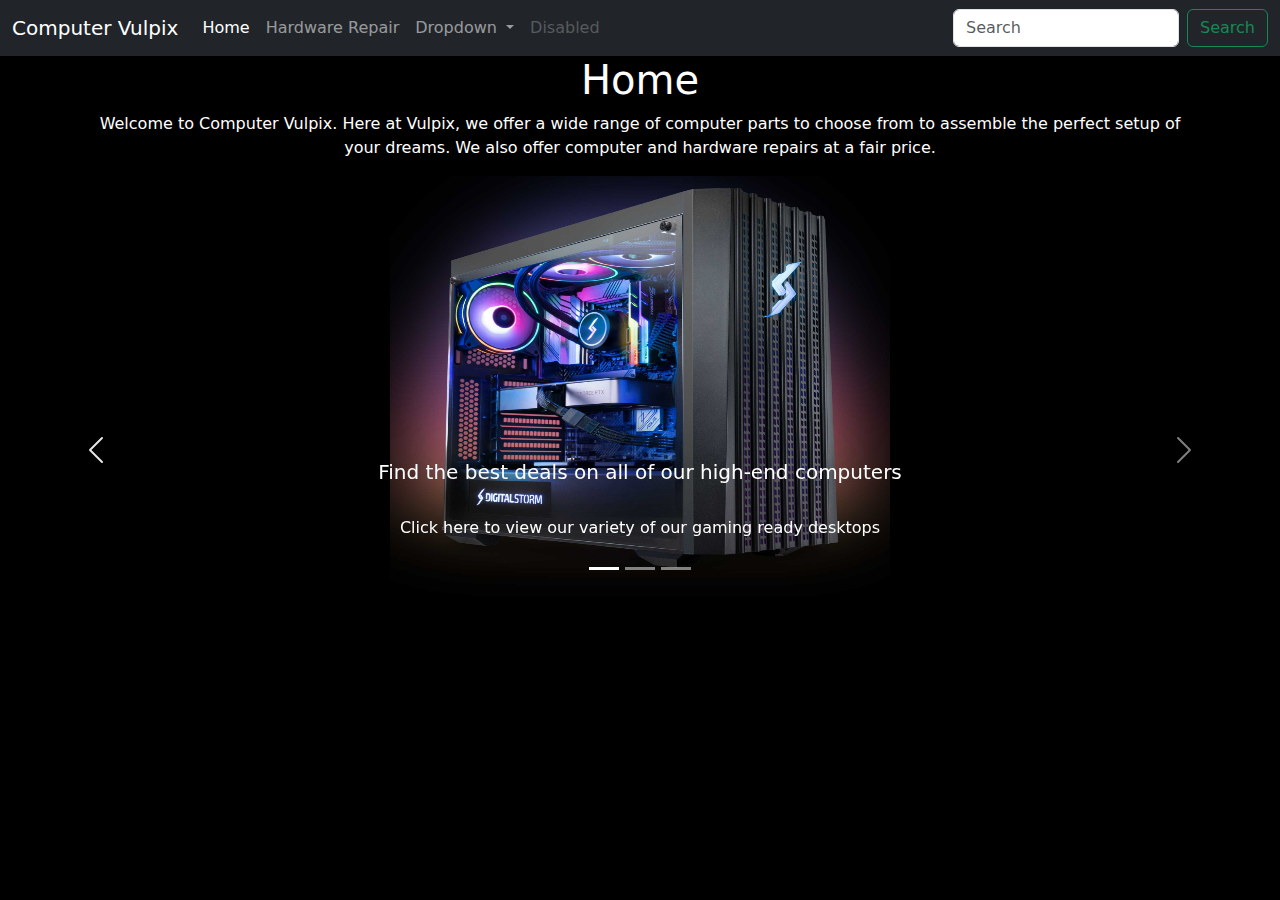
<file: index.html>
<!DOCTYPE html>
<html lang="en">
    <head>
        <title>Bootstrap  Example</title>
        <meta charset="utf-8">
        <meta name="viewport" content="width=device-width, initial-scale=1">
        <link href="https://cdn.jsdelivr.net/npm/bootstrap@5.2.3/dist/css/bootstrap.min.css" rel="stylesheet">
        <script src="https://cdn.jsdelivr.net/npm/bootstrap@5.2.3/dist/js/bootstrap.bundle.min.js"></script>
        <link rel="stylesheet" href="style.css">
    </head>

    <body>
        <nav class="navbar navbar-expand-lg navbar-dark bg-dark">
            <div class="container-fluid">
                <a class="navbar-brand" href="#">Computer Vulpix</a>
                <button class="navbar-toggler" type="button" data-bs-toggle="collapse" data-bs-target="#navbarSupportedContent" aria-controls="navbarSupportedContent" aria-expanded="false" aria-label="Toggle navigation">
                <span class="navbar-toggler-icon"></span>
                </button>

                <div class="collapse navbar-collapse" id="navbarSupportedContent">
                    <ul class="navbar-nav me-auto mb-2 mb-lg-0">
                    <li class="nav-item">
                    <a class="nav-link active" aria-current="page" href="index.html">Home</a>
                    </li>
                    <li class="nav-item">
                    <a class="nav-link" href="Repairs.html">Hardware Repair</a>
                    </li>
                    <li class="nav-item dropdown">
                    <a class="nav-link dropdown-toggle" href="#" id="navbarDropdown" role="button" data-bs-toggle="dropdown" aria-expanded="false">
                    Dropdown
                    </a>
                    <ul class="dropdown-menu" aria-labelledby="navbarDropdown">
                    <li><a class="dropdown-item" href="ContactMe.html">Contact Us!</a></li>
                    <li><a class="dropdown-item" href="#">Another action</a></li>
                    <li><hr class="dropdown-divider"></li>
                    <li><a class="dropdown-item" href="#">Something else here</a></li>
                    </ul>
                    </li>
                    <li class="nav-item">
                    <a class="nav-link disabled">Disabled</a>
                    </li>
                    </ul>
                    <form class="d-flex">
                    <input class="form-control me-2" type="search" placeholder="Search" aria-label="Search">
                    <button class="btn btn-outline-success" type="submit">Search</button>
                    </form>
                </div>
            </div>
        </nav>

        <div class="container">
            <h1>Home</h1>
            <p>Welcome to Computer Vulpix. Here at Vulpix, we offer a wide range of computer parts to choose from to assemble the perfect 
            setup of your dreams. We also offer computer and hardware repairs at a fair price.</p>
        </div>

        <div id="carouselExampleCaptions" class="carousel slide">
            <div class="carousel-indicators">
              <button type="button" data-bs-target="#carouselExampleCaptions" data-bs-slide-to="0" class="active" aria-current="true" aria-label="Slide 1"></button>
              <button type="button" data-bs-target="#carouselExampleCaptions" data-bs-slide-to="1" aria-label="Slide 2"></button>
              <button type="button" data-bs-target="#carouselExampleCaptions" data-bs-slide-to="2" aria-label="Slide 3"></button>
            </div>
            <div class="carousel-inner">
              <div class="carousel-item active">
                <img src="ComputerPic.jpeg" class="d-block mx-auto" alt="A gaming desktop."
                height="420" width="500">
                <div class="carousel-caption d-none d-md-block">
                  <h5>Find the best deals on all of our high-end computers</h5>
                  <br>
                  <p>Click here to view our variety of our gaming ready desktops</p>
                </div>
              </div>
              <div class="carousel-item">
                <img src="gpuPic.webp" class="d-block mx-auto" alt="A Geforce RTX 2080ti Graphics Card."
                height="420" width="600>
                <div class="carousel-caption d-none d-md-block">
                  <h5>View our latest sales for the best graphics cards on the market</h5>
                  <br>
                  <p>Click here to find the perfect parts for you</p>
                </div>
              </div>
              <div class="carousel-item">
                <img src="3.webp" class="d-block mx-auto" alt="A 7000 series AMD Ryzen processor."
                height="420" width="520>
                <div class="carousel-caption d-none d-md-block">
                  <h5>Shop for the newest releases on high-spec processors</h5>
                  <br>
                  <p>Find the best parts for prices you actually want to pay. </p>
                </div>
              </div>
            </div>
            <button class="carousel-control-prev" type="button" data-bs-target="#carouselExampleCaptions" data-bs-slide="prev">
              <span class="carousel-control-prev-icon" aria-hidden="true"></span>
              <span class="visually-hidden">Previous</span>
            </button>
            <button class="carousel-control-next" type="button" data-bs-target="#carouselExampleCaptions" data-bs-slide="next">
              <span class="carousel-control-next-icon" aria-hidden="true"></span>
              <span class="visually-hidden">Next</span>
            </button>
        </div>

    </body>
</html>
</file>
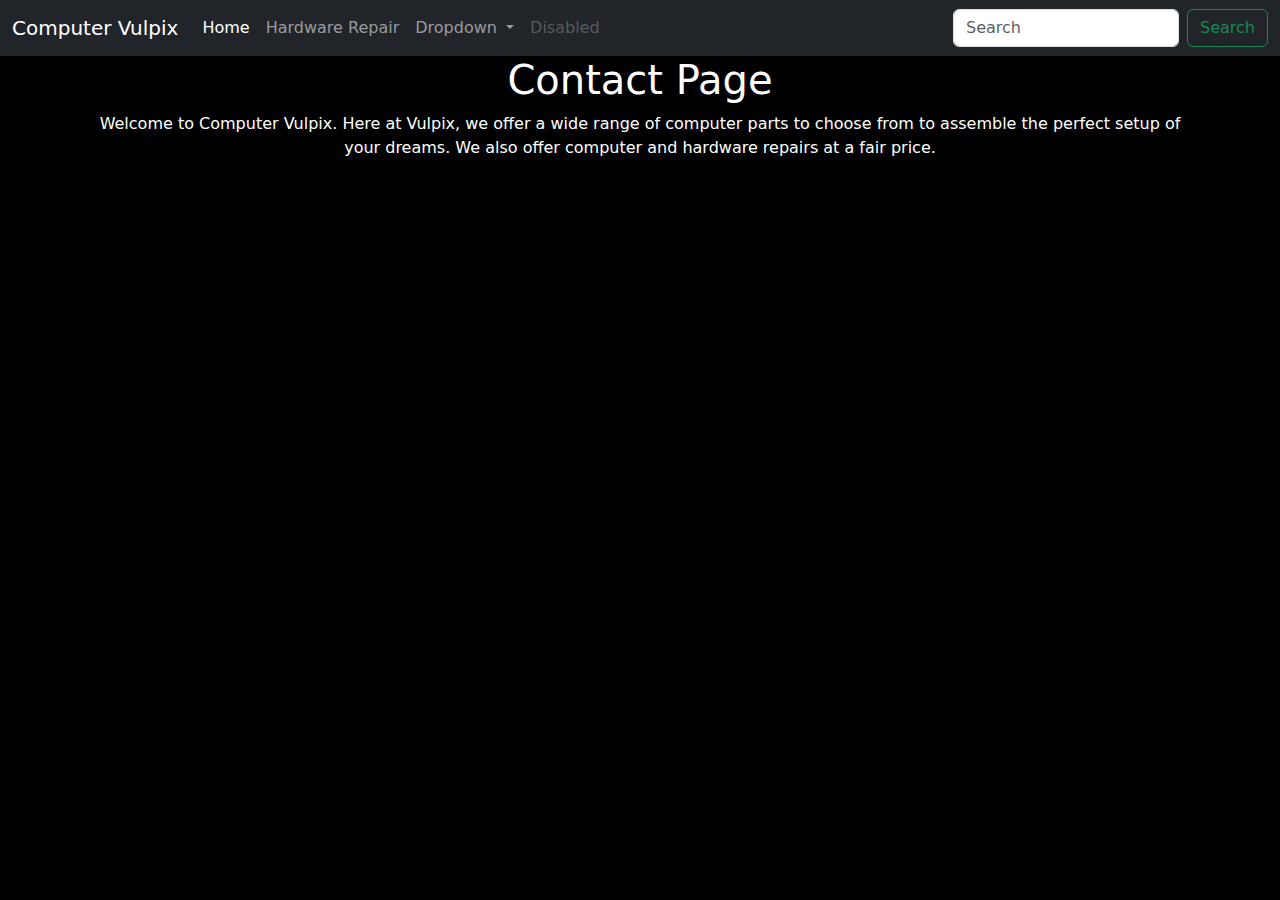
<file: ContactMe.html>
<!DOCTYPE html>
<html lang="en">
    <head>
        <title>Bootstrap  Example</title>
        <meta charset="utf-8">
        <meta name="viewport" content="width=device-width, initial-scale=1">
        <link href="https://cdn.jsdelivr.net/npm/bootstrap@5.2.3/dist/css/bootstrap.min.css" rel="stylesheet">
        <script src="https://cdn.jsdelivr.net/npm/bootstrap@5.2.3/dist/js/bootstrap.bundle.min.js"></script>
        <link rel="stylesheet" href="style.css">
    </head>

    <body>
        <nav class="navbar navbar-expand-lg navbar-dark bg-dark">
            <div class="container-fluid">
                <a class="navbar-brand" href="index.html">Computer Vulpix</a>
                <button class="navbar-toggler" type="button" data-bs-toggle="collapse" data-bs-target="#navbarSupportedContent" aria-controls="navbarSupportedContent" aria-expanded="false" aria-label="Toggle navigation">
                <span class="navbar-toggler-icon"></span>
                </button>

                <div class="collapse navbar-collapse" id="navbarSupportedContent">
                    <ul class="navbar-nav me-auto mb-2 mb-lg-0">
                    <li class="nav-item">
                    <a class="nav-link active" aria-current="page" href="#">Home</a>
                    </li>
                    <li class="nav-item">
                    <a class="nav-link" href="Repairs.html">Hardware Repair</a>
                    </li>
                    <li class="nav-item dropdown">
                    <a class="nav-link dropdown-toggle" href="#" id="navbarDropdown" role="button" data-bs-toggle="dropdown" aria-expanded="false">
                    Dropdown
                    </a>
                    <ul class="dropdown-menu" aria-labelledby="navbarDropdown">
                    <li><a class="dropdown-item" href="ContactMe.html">Contact Us!</a></li>
                    <li><a class="dropdown-item" href="#">Another action</a></li>
                    <li><hr class="dropdown-divider"></li>
                    <li><a class="dropdown-item" href="#">Something else here</a></li>
                    </ul>
                    </li>
                    <li class="nav-item">
                    <a class="nav-link disabled">Disabled</a>
                    </li>
                    </ul>
                    <form class="d-flex">
                    <input class="form-control me-2" type="search" placeholder="Search" aria-label="Search">
                    <button class="btn btn-outline-success" type="submit">Search</button>
                    </form>
                </div>
            </div>
        </nav>

        <div class="container">
            <h1>Contact Page</h1>
            <p>Welcome to Computer Vulpix. Here at Vulpix, we offer a wide range of computer parts to choose from to assemble the perfect 
            setup of your dreams. We also offer computer and hardware repairs at a fair price.</p>
        </div>
</file>
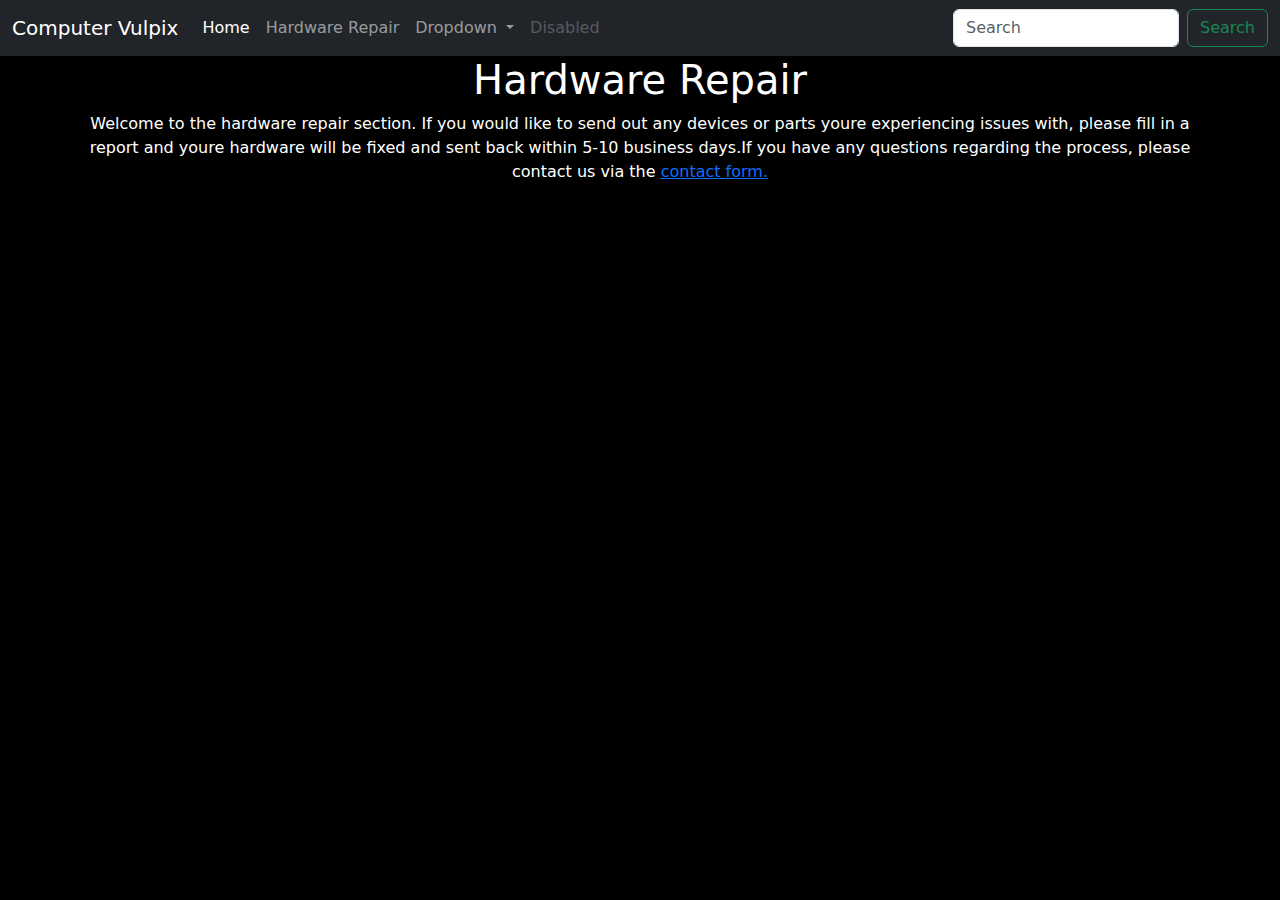
<file: Repairs.html>
<!DOCTYPE html>
<html lang="en">
    <head>
        <title>Bootstrap  Example</title>
        <meta charset="utf-8">
        <meta name="viewport" content="width=device-width, initial-scale=1">
        <link href="https://cdn.jsdelivr.net/npm/bootstrap@5.2.3/dist/css/bootstrap.min.css" rel="stylesheet">
        <script src="https://cdn.jsdelivr.net/npm/bootstrap@5.2.3/dist/js/bootstrap.bundle.min.js"></script>
        <link rel="stylesheet" href="style.css">
    </head>

    <body>
        <nav class="navbar navbar-expand-lg navbar-dark bg-dark">
            <div class="container-fluid">
                <a class="navbar-brand" href="#">Computer Vulpix</a>
                <button class="navbar-toggler" type="button" data-bs-toggle="collapse" data-bs-target="#navbarSupportedContent" aria-controls="navbarSupportedContent" aria-expanded="false" aria-label="Toggle navigation">
                <span class="navbar-toggler-icon"></span>
                </button>

                <div class="collapse navbar-collapse" id="navbarSupportedContent">
                    <ul class="navbar-nav me-auto mb-2 mb-lg-0">
                    <li class="nav-item">
                    <a class="nav-link active" aria-current="page" href="index.html">Home</a>
                    </li>
                    <li class="nav-item">
                    <a class="nav-link" href="Repairs.html">Hardware Repair</a>
                    </li>
                    <li class="nav-item dropdown">
                    <a class="nav-link dropdown-toggle" href="#" id="navbarDropdown" role="button" data-bs-toggle="dropdown" aria-expanded="false">
                    Dropdown
                    </a>
                    <ul class="dropdown-menu" aria-labelledby="navbarDropdown">
                    <li><a class="dropdown-item" href="ContactMe.html">Contact Us!</a></li>
                    <li><a class="dropdown-item" href="#">Another action</a></li>
                    <li><hr class="dropdown-divider"></li>
                    <li><a class="dropdown-item" href="#">Something else here</a></li>
                    </ul>
                    </li>
                    <li class="nav-item">
                    <a class="nav-link disabled">Disabled</a>
                    </li>
                    </ul>
                    <form class="d-flex">
                    <input class="form-control me-2" type="search" placeholder="Search" aria-label="Search">
                    <button class="btn btn-outline-success" type="submit">Search</button>
                    </form>
                </div>
            </div>
        </nav>

        <div class="container">
            <h1>Hardware Repair</h1>
            <p>Welcome to the hardware repair section. If you would like to send out any devices or parts youre experiencing issues with, please fill in a report and youre hardware will be fixed and sent back within 5-10 business days.If you have any questions regarding the process, please contact us  via the <a href="ContactMe.html">contact form.</a></p>

        </div>
</file>
<file: style.css>
nav {
    background-color: black ;
    color: white;
}
body {
    background-color: black;
    color: white;
    text-align: center;
    
}
</file>
